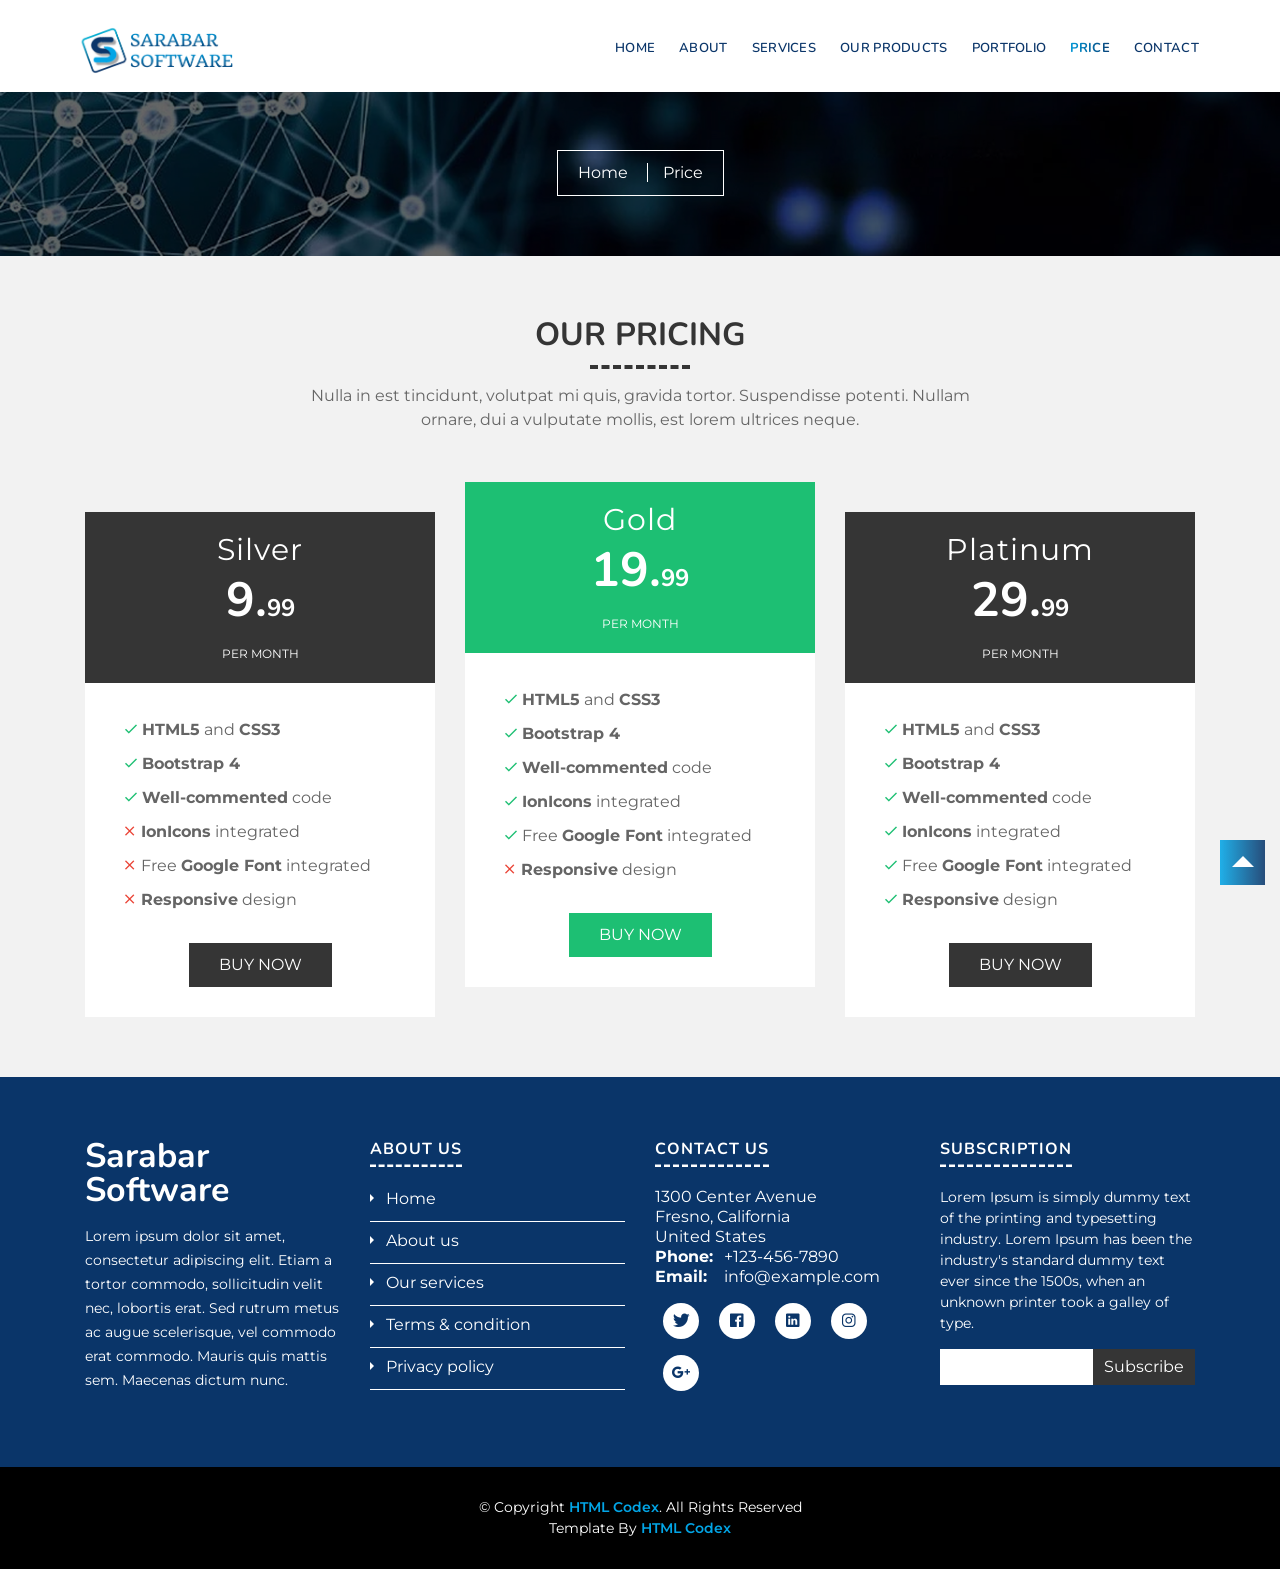
<file: price.html>
<!DOCTYPE html>
<html lang="en">
    <head>
        <meta charset="utf-8">
        <meta content="width=device-width, initial-scale=1.0" name="viewport">
        <meta content="" name="keywords">
        <meta content="" name="description">

        <!-- Favicons -->
        <link href="img/logo.png" rel="icon">
    <!-- <link href="img/apple-touch-icon.png" rel="apple-touch-icon"> -->

        <!-- Google Fonts -->
        <link href="https://fonts.googleapis.com/css?family=Montserrat:200,300|Nunito:400,700&display=swap" rel="stylesheet">

        <!-- Bootstrap CSS File -->
        <link href="vendor/bootstrap/css/bootstrap.min.css" rel="stylesheet">

        <!-- Vendor CSS Files -->
        <link href="vendor/ionicons/css/ionicons.min.css" rel="stylesheet">
        <link href="vendor/owlcarousel/assets/owl.carousel.min.css" rel="stylesheet">
        <link href="vendor/lightbox/css/lightbox.min.css" rel="stylesheet">

        <!-- Main Stylesheet -->
        <link href="css/style.css" rel="stylesheet">
    </head>

    <body>
        <!-- Header Section Start -->
        <header class="header">
            <div class="container-fluid">
                 <div class="logo pull-left">
                <!-- <h1><a href="index.html">SARABAR SOFTWARE</a></h1> -->
                <a href="#">
                    <img src="img/logo frame.png" alt="Logo" title="Logo" style="width:170px; height:auto;">
                </a>
            </div>

                <nav id="nav-menu-container">
                    <ul class="nav-menu">
                        <li><a href="index.html">Home</a></li>
                        <li><a href="about.html">About</a></li>
                        <li><a href="service.html">Services</a></li>
                        <li><a href="products.html">Our Products</a></li>
                        <li><a href="portfolio.html">Portfolio</a></li>
                        <li class="menu-active"><a href="price.html">Price</a></li>
                        <!-- <li class="menu-has-children"><a href="#">Dropdown <i class="dicon ion-md-arrow-dropdown"></i></a>
                            <ul>
                                <li><a href="">Dropdown Item</a></li>
                                <li><a href="">Dropdown Item</a></li>
                                <li><a href="">Dropdown Item</a></li>
                                <li><a href="">Dropdown Item</a></li>
                                <li><a href="">Dropdown Item</a></li>
                            </ul>
                        </li> -->
                        <li><a href="contact.html">Contact</a></li>
                    </ul>
                </nav>
            </div>
        </header>
        <!-- Header Section End -->
        
        <!-- Banner Section Start-->
        <section class="banner">
            <div class="container">
                <div class="col-lg-12">
                    <div class="banner-nav">
                        <div class="banner-box">
                            <a href="index.html">Home </a>
                            <a href="price.html">Price</a>
                        </div>
                    </div>
                </div>
            </div>
        </section>
        <!-- Banner Section End-->

        <!--Pricing Section start-->
        <section class="pricing">
            <div class="container">
                <header class="section-header">
                    <h3>Our Pricing</h3>
                    <p>
                        Nulla in est tincidunt, volutpat mi quis, gravida tortor. Suspendisse potenti. Nullam ornare, dui a vulputate mollis, est lorem ultrices neque.
                    </p>
                </header>
                <div class="row">
                    <div class="col-md-4">
                        <div class="price-content">
                            <div class="price-plan">
                                <p class="price-title">Silver</p>
                                <h2 class="price-amount">9.<span>99</span></h2>
                                <p class="price-date">Per Month</p>
                            </div>
                            <ul class="price-details">
                                <li><i class="ion-md-checkmark"></i><strong>HTML5</strong> and <strong>CSS3</strong></li>
                                <li><i class="ion-md-checkmark"></i><strong>Bootstrap 4</strong></li>
                                <li><i class="ion-md-checkmark"></i><strong>Well-commented</strong> code</li>
                                <li><i class="ion-md-close"></i><strong>IonIcons</strong> integrated</li>
                                <li><i class="ion-md-close"></i>Free <strong>Google Font</strong> integrated</li>
                                <li><i class="ion-md-close"></i><strong>Responsive</strong> design</li>
                            </ul>
                            <a href="#" class="btn mian-btn price-btn">Buy Now</a>
                        </div>
                    </div>
                    <div class="col-md-4">
                        <div class="price-content features-price">
                            <div class="price-plan">
                                <p class="price-title">Gold</p>
                                <h2 class="price-amount">19.<span>99</span></h2>
                                <p class="price-date">Per Month</p>
                            </div>
                            <ul class="price-details">
                                <li><i class="ion-md-checkmark"></i><strong>HTML5</strong> and <strong>CSS3</strong></li>
                                <li><i class="ion-md-checkmark"></i><strong>Bootstrap 4</strong></li>
                                <li><i class="ion-md-checkmark"></i><strong>Well-commented</strong> code</li>
                                <li><i class="ion-md-checkmark"></i><strong>IonIcons</strong> integrated</li>
                                <li><i class="ion-md-checkmark"></i>Free <strong>Google Font</strong> integrated</li>
                                <li><i class="ion-md-close"></i><strong>Responsive</strong> design</li>
                            </ul>
                            <a href="#" class="btn mian-btn price-btn features-price-btn">Buy Now</a>
                        </div>
                    </div>
                    <div class="col-md-4">
                        <div class="price-content">
                            <div class="price-plan">
                                <p class="price-title">Platinum</p>
                                <h2 class="price-amount">29.<span>99</span></h2>
                                <p class="price-date">Per Month</p>
                            </div>
                            <ul class="price-details">
                                <li><i class="ion-md-checkmark"></i><strong>HTML5</strong> and <strong>CSS3</strong></li>
                                <li><i class="ion-md-checkmark"></i><strong>Bootstrap 4</strong></li>
                                <li><i class="ion-md-checkmark"></i><strong>Well-commented</strong> code</li>
                                <li><i class="ion-md-checkmark"></i><strong>IonIcons</strong> integrated</li>
                                <li><i class="ion-md-checkmark"></i>Free <strong>Google Font</strong> integrated</li>
                                <li><i class="ion-md-checkmark"></i><strong>Responsive</strong> design</li>
                            </ul>
                            <a href="#" class="btn mian-btn price-btn">Buy Now</a>
                        </div>
                    </div>
                </div>
            </div>
        </section>
        <!--Pricing Section End-->

        <!-- Footer Start -->
        <footer class="footer">
            <div class="footer-top">
                <div class="container">
                    <div class="row">
                        <div class="col-lg-3 col-md-6 footer-info">
                            <h3>Sarabar Software</h3>
                            <p>
                                Lorem ipsum dolor sit amet, consectetur adipiscing elit. Etiam a tortor commodo, sollicitudin velit nec, lobortis erat. Sed rutrum metus ac augue scelerisque, vel commodo erat commodo. Mauris quis mattis sem. Maecenas dictum nunc.
                            </p>
                        </div>

                        <div class="col-lg-3 col-md-6 footer-links">
                            <h4>About Us</h4>
                            <ul>
                                <li><i class="ion-md-arrow-dropright"></i> <a href="#">Home</a></li>
                                <li><i class="ion-md-arrow-dropright"></i> <a href="#">About us</a></li>
                                <li><i class="ion-md-arrow-dropright"></i> <a href="#">Our services</a></li>
                                <li><i class="ion-md-arrow-dropright"></i> <a href="#">Terms & condition</a></li>
                                <li><i class="ion-md-arrow-dropright"></i> <a href="#">Privacy policy</a></li>
                            </ul>
                        </div>

                        <div class="col-lg-3 col-md-6 footer-contact">
                            <h4>Contact Us</h4>
                            <p>
                                1300  Center Avenue<br>
                                Fresno, California<br>
                                United States <br>
                                <strong>Phone:</strong> +123-456-7890<br>
                                <strong>Email:</strong> info@example.com<br>
                            </p>

                            <div class="social-links">
                                <a href="#"><i class="ion-logo-twitter"></i></a>
                                <a href="#"><i class="ion-logo-facebook"></i></a>
                                <a href="#"><i class="ion-logo-linkedin"></i></a>
                                <a href="#"><i class="ion-logo-instagram"></i></a>
                                <a href="#"><i class="ion-logo-googleplus"></i></a>
                            </div>

                        </div>

                        <div class="col-lg-3 col-md-6 footer-newsletter">
                            <h4>Subscription</h4>
                            <p>Lorem Ipsum is simply dummy text of the printing and typesetting industry. Lorem Ipsum has been the industry's standard dummy text ever since the 1500s, when an unknown printer took a galley of type.</p>
                            <form action="" method="post">
                                <input type="email" name="email"><input type="submit"  value="Subscribe">
                            </form>
                        </div>

                    </div>
                </div>
            </div>

            <div class="container">
                <div class="copyright">
                    &copy; Copyright <a href="https://htmlcodex.com">HTML Codex</a>. All Rights Reserved<br>
					Template By <a href="https://htmlcodex.com">HTML Codex</a>
                </div>
            </div>
        </footer>
        <!-- Footer End -->

        <a href="#" class="back-to-top"><i class="ion-md-arrow-dropup"></i></a>

        <!-- Vendor JS Files -->
        <script src="vendor/jquery/jquery.min.js"></script>
        <script src="vendor/jquery/jquery-migrate.min.js"></script>
        <script src="vendor/bootstrap/js/bootstrap.bundle.min.js"></script>
        <script src="vendor/easing/easing.min.js"></script>
        <script src="vendor/superfish/hoverIntent.js"></script>
        <script src="vendor/superfish/superfish.min.js"></script>
        <script src="vendor/waypoints/waypoints.min.js"></script>
        <script src="vendor/touchSwipe/jquery.touchSwipe.min.js"></script>
        <script src="vendor/counterup/counterup.min.js"></script>
        <script src="vendor/owlcarousel/owl.carousel.min.js"></script>
        <script src="vendor/isotope/isotope.pkgd.min.js"></script>
        <script src="vendor/lightbox/js/lightbox.min.js"></script>

        <!-- Main Javascript File -->
        <script src="js/main.js"></script>

    </body>
</html>
</file>
<file: css/style.css>
/* ------------------ General CSS ------------------ */
body {
    color: #656565;
    font-family: 'Montserrat', sans-serif;
    background: #ffffff;
}

a {
    color: #1dbf73;
    transition: 0.3s;
}

a:hover,
a:active,
a:focus {
    color: #353535;
    outline: none;
    text-decoration: none;
}

p {
    color: #656565;
    padding: 0;
    margin: 0 0 15px 0;
}

h1,
h2,
h3,
h4,
h5,
h6 {
    font-family: 'Nunito', sans-serif;
    font-weight: 700;
    color: #353535;
    margin: 0 0 15px 0;
    padding: 0;
}

h4,
h5,
h6 {
    font-weight: 400;
}


/* ------------------ Back to Top ------------------ */
.back-to-top {
    position: fixed;
    display: none;
    background: linear-gradient(90deg, #02a5e6, #0a3569);
    color: #ffffff;
    width: 45px;
    height: 45px;
    text-align: center;
    line-height: 1;
    font-size: 44px;
    right: 15px;
    bottom: 15px;
    transition: background 0.3s;
    z-index: 9;
}

.back-to-top i {
    color: #ffffff;
}


/* ------------------ Header CSS ------------------- */
.header {
    padding: 18px 0;
    height: 92px;
    position: fixed;
    left: 0;
    top: 0;
    right: 0;
    transition: all 0.3s;
    z-index: 997;
    background: #ffffff;
}

.header.header-scrolled {
    background: #fff;
    padding: 18px 0;
    height: 92px;
    transition: all 0.3s;
}

.header .logo {
    float: left;
    display: flex;
    align-items: center;
}

.header .logo h1 {
    font-size: 34px;
    margin: 0;
    line-height: 1;
    letter-spacing: 5px;
}

.header .logo h1 a:hover {
    color: #ffffff;
}

.header .logo img {
    height: auto;
    width: auto;
    max-height: 70px;
    /* desktop */
    max-width: 100%;
    object-fit: contain;
    transition: all 0.3s ease;
}

@media (max-width: 768px) {
    .header .logo img {
        max-height: 55px;
        /* smaller on mobile */
        width: auto;
        height: auto;
        object-fit: contain;
    }
}


/* ---------------- Slider Section ---------------- */
.slider {
    padding: 0 40px !important;
    /* less horizontal padding */
    margin-top: 80px;
    /* reduce top gap if needed */
}

.carousel-inner {
    width: 100%;
    overflow: hidden;
}



.gradient-text {
    background: linear-gradient(90deg, #02a5e6, #0a3569);
    -webkit-background-clip: text;
    -webkit-text-fill-color: transparent;
}

/* .carousel-item {
  display: flex !important;
  align-items: center;
  justify-content: space-between;
  flex-wrap: wrap;
  width: 100%; */
/* ✅ Real visible height */
/* min-height: calc((var(--vh, 1vh) * 100) - 92px);
  transition: opacity 0.6s ease-in-out;
  opacity: 0;
  visibility: hidden;
  position: absolute;
  top: 0;
  left: 0;
} */

.carousel-item {
    display: flex !important;
    align-items: center !important;
    /* vertically centers text + image */
    justify-content: flex-start !important;
    flex-wrap: nowrap !important;
    width: 100%;
    position: absolute;
    top: 0;
    left: 0;
    opacity: 0;
    visibility: hidden;
    transition: opacity 0.6s ease-in-out;

    height: auto !important;
    /* natural height */
    min-height: 0 !important;
    /* remove min-height */
    padding: 0 60px !important;
    gap: 25px !important;
}


.carousel-item.active {
    opacity: 1;
    visibility: visible;
    position: relative;
}

.carousel-item.active {
    opacity: 1;
    visibility: visible;
    position: relative;
}

.slider-text {
    flex: 1 1 45%;
    padding: 20px 25px !important;
    /* reduced padding */
    margin: 0 !important;
}



/* ------------------- GLOBAL STYLES ------------------- */
.slider-text h2 {
    background: linear-gradient(90deg, #02a5e6, #0a3569);
    -webkit-background-clip: text;
    -webkit-text-fill-color: transparent;
    background-clip: text;
    /* for Firefox */
    color: transparent;
    /* fallback */
    font-weight: 700;
    margin-bottom: 20px;
    font-size: clamp(28px, 3vw, 48px);
    /* scales smoothly from mobile → desktop */
    line-height: 1.2;
}

.slider-text p {
    font-size: 17px !important;
    line-height: 1.5 !important;
    max-width: 70% !important;
    margin: 0 auto 20px auto !important;

}


/* 
.slider-image {
  flex: 1 1 45%;
  text-align: center;
} */

/* ✅ Balanced image: not cut, not leaving white space */
/* .slider-image img {
  width: 100%;
  height: calc((var(--vh, 1vh) * 100) - 92px);
  object-fit: contain; /* full image visible */
/* object-position: center;
} */
.slider-image {
    flex: 0 0 auto !important;
    /* container wraps the image naturally */
    max-width: 480px !important;
    /* caps container width */
    text-align: center !important;
}

.slider-image img {
    width: auto !important;
    /* natural width, no forced stretch */
    max-width: 100% !important;
    /* responsive: shrink if needed */
    height: auto !important;
    /* maintain aspect ratio */
    object-fit: contain !important;
    display: block !important;
    margin: 0 auto !important;
    /* center image inside container */
}




/* ---------------- Arrows ---------------- */
.carousel-control-prev,
.carousel-control-next {
    position: absolute;
    top: 50%;
    transform: translateY(-50%);
    width: 50px;
    height: 50px;
    display: flex;
    align-items: center;
    justify-content: center;
    z-index: 3000;
    background: none;
    border: none;
}

/* Position adjustments */
.carousel-control-prev {
    left: -18px;
}

.carousel-control-next {
    right: -18px;
}

.carousel-control-prev-icon,
.carousel-control-next-icon {
    width: 32px !important;
    height: 32px !important;
}

.carousel-control-prev-icon {
    background-image: url("data:image/svg+xml,%3Csvg xmlns='http://www.w3.org/2000/svg' fill='%230a3569' viewBox='0 0 8 8'%3E%3Cpath d='M5.5 0L1 4l4.5 4V0z'/%3E%3C/svg%3E");
}

.carousel-control-next-icon {
    background-image: url("data:image/svg+xml,%3Csvg xmlns='http://www.w3.org/2000/svg' fill='%230a3569' viewBox='0 0 8 8'%3E%3Cpath d='M2.5 0L7 4l-4.5 4V0z'/%3E%3C/svg%3E");
}



/* ---------------- Responsive ---------------- */
@media (max-width: 1200px) {
    .slider-text h2 {
        font-size: 42px;
    }

    .slider-text p {
        font-size: 17px;
    }
}

/* ---------------- Responsive Fix for Mobile White Space ---------------- */
/* ---------------- Fix Mobile Slider Layout (No White Space + Centered Images) ---------------- */
/* ---------------- Perfect Text Alignment for Mobile ---------------- */
@media (max-width: 991px) {
    .slider-text {
        text-align: center !important;
        padding: 20px 25px !important;
        margin: 0 auto !important;
    }

    .slider-text h2 {
        font-size: 26px !important;
        font-weight: 700 !important;
        margin-bottom: 10px !important;
        line-height: 1.3 !important;
        color: #000 !important;
    }

    .slider-text p {
        font-size: 17px !important;
        line-height: 1.5 !important;
        color: #444 !important;
        margin: 0 auto 15px auto !important;
        max-width: 70% !important;
    }

    .slider-image img {
        max-width: 400px !important;
    }

    .carousel-item {
        flex-direction: column !important;
        text-align: center !important;
        gap: 15px !important;
        /* reduced vertical space */
    }


}

@media (min-width: 992px) {
    .carousel-item {
        display: flex !important;
        align-items: center !important;
        justify-content: flex-start !important;
        /* keeps text + image close */
        gap: 25px !important;
        /* controlled spacing */
        padding: 0 50px !important;
        height: auto !important;
    }

    .slider-text {
        flex: 1 1 auto !important;
        /* text takes remaining space */
        max-width: calc(100% - 480px - 25px) !important;
        /* leave room for image */
        text-align: left !important;
        margin: 0 !important;
    }

    .slider-text h2 {
        font-size: 44px !important;
        line-height: 1.1 !important;
        margin-bottom: 18px !important;
    }

    .slider-text p {
        font-size: 17px !important;
        line-height: 1.5 !important;
        color: #444 !important;
        width: 60% !important;
        margin: 0 !important;
        text-align: left !important;
    }

    .slider-image {
        flex: 0 0 auto !important;
        /* prevents flex from stretching */
        max-width: 480px !important;
        /* caps width */
        text-align: center !important;
    }

    .slider-image img {
        width: 100% !important;
        /* fill container width */
        max-width: 480px !important;
        /* never exceed container */
        height: auto !important;
        /* maintain aspect ratio */
        object-fit: contain !important;
        display: block !important;
        margin: 0 auto !important;
    }
}



@media (min-width: 1600px) {
    .slider-image {
        max-width: 480px !important;
        /* container never grows too big */
    }

    .slider-image img {
        width: auto !important;
        /* natural width */
        max-width: 100% !important;
    }
}




/* ---------------- Fix for iPad / Tablet View (768px–1199px) ---------------- */
@media (min-width: 768px) and (max-width: 1199px) {
    .carousel-item {
        display: flex !important;
        align-items: center !important;
        justify-content: center !important;
        /* center text+image */
        flex-wrap: wrap !important;
        /* allow wrapping if needed */
        position: relative !important;
        /* don't stretch absolutely */
        height: auto !important;
        min-height: auto !important;
        gap: 30px !important;
    }

    .slider-text {
        flex: 1 1 100% !important;
        /* stack on top if needed */
        text-align: center !important;
        padding: 20px 25px !important;
        max-width: 100% !important;
        margin: 0 auto !important;
    }

    .slider-text h2 {
        font-size: 32px !important;
        margin-bottom: 10px !important;
    }

    .slider-text p {
        font-size: 17px !important;
        line-height: 1.5 !important;
        max-width: 70% !important;
        margin: 0 auto 20px auto !important;
    }

    .slider-image {
        flex: 1 1 100% !important;
        /* take full width below text */
        text-align: center !important;
        margin: 0 auto !important;
    }



    .slider-image img {
        width: auto !important;
        /* natural width */
        max-width: 90% !important;
        /* responsive cap */
        height: auto !important;
        /* keep aspect ratio */
        object-fit: contain !important;
        display: block !important;
        margin: 0 auto !important;
    }
}

/* iPad Pro: 1024px–1366px */
@media (min-width: 1024px) and (max-width: 1366px) {
    .carousel-item {
        display: flex !important;
        flex-wrap: nowrap !important;
        /* prevent stacking */
        align-items: center !important;
        justify-content: space-between !important;
        position: relative !important;
        height: auto !important;
        gap: 30px !important;
    }

    .slider-text,
    .slider-image {
        flex: 1 1 48% !important;
        /* side by side */
        max-width: 48% !important;
        margin: 0 !important;
    }

    .slider-image {
        text-align: center !important;
    }

    .slider-image img {
        width: 100% !important;
        /* full width of container */
        max-width: 480px !important;
        /* caps image size */
        height: auto !important;
        /* keep aspect ratio */
        object-fit: contain !important;
        /* avoid stretching */
        display: block !important;
        margin: 0 auto !important;
    }
}



/* Tablet View */
@media (min-width: 768px) and (max-width: 991px) {
    .carousel-item {
        flex-direction: column !important;
        text-align: center !important;
        gap: 20px !important;
    }

    .slider-text {
        text-align: center !important;
        padding: 25px !important;
    }

    .slider-text h2 {
        font-size: 32px !important;
        margin-bottom: 12px !important;
    }

    .slider-text p {
        font-size: 17px !important;
        line-height: 1.5 !important;
        max-width: 70% !important;
        margin: 0 auto 20px auto !important;
    }

    .slider-image img {
        width: 85% !important;
        margin: 0 auto !important;
        height: auto !important;
    }
}

/* Mobile View */
@media (max-width: 767px) {
    .carousel-item {
        display: block !important;
        text-align: center !important;
        padding: 20px 15px !important;
    }

    .slider-text {
        text-align: center !important;
        padding: 20px 15px !important;
    }

    .slider-text h2 {
        font-size: 26px !important;
        font-weight: 700 !important;
        margin-bottom: 10px !important;
        line-height: 1.3 !important;
        color: #000 !important;
    }

    .slider-text p {
        font-size: 17px !important;
        line-height: 1.5 !important;
        max-width: 70% !important;
        margin: 0 auto 20px auto !important;
        ;
        color: #444 !important;
    }

    .slider-image img {
        width: 90% !important;
        height: auto !important;
        margin: 10px auto 0 auto !important;
    }

    /* Move arrows outward on mobile */
    .carousel-control-prev {
        left: 5px !important;
    }

    .carousel-control-next {
        right: 5px !important;
    }

    .carousel-control-prev,
    .carousel-control-next {
        top: 45%;
        /* centers better relative to text+image */
    }
}

@media (max-width: 576px) {
    .slider {
        margin-top: 80px !important;
    }

    .carousel-item {
        display: block !important;
        min-height: auto !important;
    }

    .slider-text {
        padding: 25px 15px;
    }

    .slider-text h2 {
        font-size: 24px;
    }

    .slider-text p {
        font-size: 14px;
    }


    .slider-image img {
        width: 90% !important;
        height: auto !important;
        max-width: 350px !important;
        margin: 10px auto 0 auto !important;
    }
}


/* ------------------ Menu Style ------------------- */
#nav-menu-container {
    float: right;
    margin: 0;
}

.nav-menu,
.nav-menu * {
    margin: 0;
    padding: 0;
    list-style: none;
}

.nav-menu ul {
    position: absolute;
    display: none;
    top: 100%;
    left: 0;
    z-index: 99;
}

.nav-menu li {
    position: relative;
    white-space: nowrap;
}

.nav-menu>li {
    float: left;
}

.nav-menu li:hover>ul,
.nav-menu li.sfHover>ul {
    display: block;
}

.nav-menu ul ul {
    top: 0;
    left: 100%;
}

.nav-menu ul li {
    min-width: 180px;
}

.nav-menu a {
    display: inline-block;
    padding: 0 8px 10px 8px;
    color: #0a3569;
    font-family: 'Nunito', sans-serif;
    font-weight: 600;
    font-size: 14px;
    letter-spacing: 0.3px;
    text-transform: uppercase;
    text-decoration: none;
    transition: all 0.3s ease-in-out;
    /* smooth hover effect */
}

.nav-menu li:hover>a,
.nav-menu>.menu-active>a {
    background: linear-gradient(90deg, #02a5e6, #0a3569);
    -webkit-background-clip: text;
    -webkit-text-fill-color: transparent;
    font-weight: 700;
}


.nav-menu>li {
    margin-left: 10px;
}

.nav-menu ul {
    margin: 4px 0 0 0;
    padding: 10px;
    box-shadow: 0px 0px 5px rgba(0, 0, 0, 0.25);
    background: #ffffff;
}

.nav-menu ul li {
    transition: 0.3s;
}

.nav-menu ul li a {
    padding: 5px 10px;
    color: #353535;
    transition: 0.3s;
    display: block;
    font-size: 14px;
    text-transform: none;
}

.nav-menu ul li:hover>a {
    color: #0a3569;
}

.nav-menu ul ul {
    margin: 0;
}

#mobile-nav-toggle {
    position: fixed;
    right: 0;
    top: 0;
    z-index: 999;
    margin: 20px 20px 0 0;
    border: 0;
    background: none;
    font-size: 24px;
    display: none;
    transition: all 0.4s;
    outline: none;
    cursor: pointer;
}

#mobile-nav-toggle i {
    color: #0a3569;
    transition: color 0.3s ease;
}

#mobile-nav {
    position: fixed;
    top: 0;
    padding-top: 18px;
    bottom: 0;
    z-index: 999;

    background: rgba(10, 53, 105, 0.95);
    /* Deep navy blue */
    /* optional gradient for a richer effect */
    background: linear-gradient(180deg, #0a3569 0%, #05264d 100%);


    left: -260px;
    width: 260px;
    overflow-y: auto;
    transition: 0.4s;
}

#mobile-nav ul {
    padding: 0;
    margin: 0;
    list-style: none;
}

#mobile-nav ul li {
    position: relative;
}

#mobile-nav ul li a {
    color: #ffffff;
    font-size: 13px;
    text-transform: uppercase;
    overflow: hidden;
    padding: 10px 22px 10px 15px;
    position: relative;
    text-decoration: none;
    width: 100%;
    display: block;
    outline: none;
}

#mobile-nav ul li a:hover {
    background: linear-gradient(90deg, #02a5e6, #0a3569);
}

#mobile-nav ul li li {
    padding-left: 30px;
}

#mobile-nav ul li.menu-active a {
    background: linear-gradient(90deg, #02a5e6, #0a3569);
}

#mobile-nav ul .menu-has-children i {
    position: absolute;
    top: -5px;
    right: 0;
    z-index: 99;
    padding: 15px;
    cursor: pointer;
    color: #ffffff;
}

#mobile-nav ul .menu-has-children i.ion-md-arrow-dropup {
    color: #0a3569;
}

#mobile-nav ul .menu-has-children i.dicon {
    display: none;
}

#mobile-nav ul .menu-has-children li a {
    text-transform: none;
}

#mobile-nav ul .menu-item-active {
    color: #0a3569;
}

#mobile-body-overly {
    width: 100%;
    height: 100%;
    z-index: 997;
    top: 0;
    left: 0;
    position: fixed;
    background: rgba(0, 0, 0, 0.7);
    display: none;
}

body.mobile-nav-active {
    overflow: hidden;
}

body.mobile-nav-active #mobile-nav {
    left: 0;
}

body.mobile-nav-active #mobile-nav-toggle {
    color: #ffffff;
}

@media (max-width: 768px) {
    #mobile-nav-toggle {
        display: inline;
    }
}



/* ---------------- Banner Section ----------------- */
.banner {
    background: url("../img/banner1.jpg") center top no-repeat;
    background-size: cover;
    padding: 150px 0 60px 0;
    position: relative;
}

.banner::before {
    content: '';
    position: absolute;
    left: 0;
    right: 0;
    top: 0;
    bottom: 0;
    background: rgba(000, 000, 000, 0.6);
    z-index: 9;
}

.banner .container {
    position: relative;
    z-index: 10;
}

.banner .banner-nav {
    text-align: center;
}

.banner .banner-box {
    display: inline-block;
    padding: 10px 20px;
    border: 1px solid #ffffff;
}

.banner .banner-box a {
    color: #ffffff;
}

.banner .banner-box a:hover {
    color: #02a5e6;
}

.banner .banner-box a:first-child {
    padding-right: 15px;
    border-right: 1px solid #ffffff;
}

.banner .banner-box a:last-child {
    padding-left: 15px;
}


/* ------------- Section Header Style -------------- */
.section-header {
    position: relative;
    max-width: 700px;
    margin: 0 auto;
}

.section-header h3 {
    font-size: 32px;
    text-transform: uppercase;
    text-align: center;
    position: relative;
    padding-bottom: 15px;
}

.section-header h3::before {
    content: '';
    position: absolute;
    display: block;
    width: 100px;
    height: 0;
    border-bottom: 4px dashed #353535;
    bottom: 0;
    left: calc(50% - 50px);
}

.section-header p {
    text-align: center;
    padding-bottom: 30px;
}


/* ---------------- About Us Style ----------------- */
.about {
    position: relative;
    padding: 60px 0 40px 0;
    background: #f2f2f2;
}

.about .about-row {
    margin-bottom: 30px;
}

.about .about-col {
    background: #ffffff;
    margin-bottom: 20px;
    text-align: center;
    /* centers heading + paragraph text */
}

.about .about-col:hover {
    box-shadow: 0px 2px 10px #dddddd;
}

.about .about-col .img {
    position: relative;
}

.about .about-col .icon {
    width: 64px;
    height: 64px;
    padding-top: 10px;
    padding-left: 1px;
    text-align: center;
    position: absolute;
    background: linear-gradient(90deg, #02a5e6, #0a3569);
    border-radius: 50%;
    text-align: center;
    border: 4px solid #ffffff;
    left: calc(50% - 32px);
    bottom: -30px;
    transition: all 0.3s ease;

}

.about .about-col i {
    font-size: 36px;
    line-height: 1;
    color: #ffffff;
    transition: all 0.3s ease;
}

.about .about-col:hover .icon {
    background: #ffffff;
    /* flips to white on hover */
    transform: scale(1.1);
    /* slight zoom for effect */
    box-shadow: 0 0 10px rgba(2, 165, 230, 0.5);
}

.about .about-col:hover i {
    color: #0a3569;
}

.about .about-col h2 {
    color: #353535;
    font-weight: 700;
    font-size: 20px;
    padding: 0;
    text-align: center;
    margin: 40px 0 15px 0;
}

.about .about-col h2 a {
    background: linear-gradient(90deg, #02a5e6, #0a3569);
    -webkit-background-clip: text;
    -webkit-text-fill-color: transparent;
    text-decoration: none;
    font-weight: 700;
    transition: all 0.3s ease;
}

.about .about-col h2 a:hover {
    background: linear-gradient(90deg, #0a3569, #02a5e6);
    /* reverse for hover */
    -webkit-background-clip: text;
    -webkit-text-fill-color: transparent;
}

.about .about-col p {
    font-size: 14px;
    font-weight: 400;
    line-height: 24px;
    color: #353535;
    margin-bottom: 0;
    text-align: justify;
    /* keeps professional look for long text */
    padding: 0 25px;
    margin-top: 10px;
}

.about .read-more {
    width: 100%;
    text-align: center;
}

.about .read-more a {
    font-size: 14px;
    letter-spacing: 1px;
    display: inline-block;
    padding: 5px 15px;
    transition: 0.3s;
    margin: 15px 30px 30px 30px;
    color: #ffffff;
    background: #1dbf73;
}

.about .about-col:hover .read-more a,
.about .read-more a:hover {
    background: #353535;
    color: #ffffff;
}

.about .about-row .read-more {
    text-align: left;
}

.about .about-row .read-more a {
    margin: 0;
}

/* ===== iPad Mini & iPad Air (Portrait + Landscape) ===== */
@media only screen and (min-width: 768px) and (max-width: 1080px) {

    .about .about-cols {
        display: flex;
        flex-wrap: nowrap;
        /* stay in one row */
        justify-content: center;
        align-items: stretch;
        /* equal card height */
        gap: 20px;
        margin: 0 auto;
        width: 95%;
    }

    .about .about-col {
        flex: 1 1 33%;
        display: flex;
        flex-direction: column;
        justify-content: space-between;
        align-items: center;
        text-align: center;
        min-height: 500px;
        /* balanced height for smaller iPads */
        box-sizing: border-box;
        background: #fff;
        border-radius: 12px;
        overflow: hidden;
    }

    .about .about-col .img img {
        width: 100%;
        height: 160px;
        object-fit: cover;
    }

    .about .about-col h2 {
        margin-top: 45px;
        margin-bottom: 12px;
    }

    .about .about-col p {
        flex-grow: 1;
        padding: 0 20px;
        text-align: justify;
    }

    .about .read-more {
        margin-top: auto;
        margin-bottom: 20px;
    }
}

/* Equal height fix for all iPads (Mini, Air, Pro) & Zenbook Fold */
@media only screen and (min-width: 768px) and (max-width: 1366px) {

    .about .about-cols {
        display: flex;
        flex-wrap: nowrap;
        /* keep one row */
        justify-content: center;
        align-items: stretch;
        /* stretch all same height */
        gap: 20px;
        width: 95%;
        margin: 0 auto;
    }

    .about .about-col {
        flex: 1 1 33%;
        display: flex;
        flex-direction: column;
        justify-content: flex-start;
        align-items: center;
        background: #fff;
        border-radius: 10px;
        overflow: hidden;
        box-sizing: border-box;
        min-height: 560px;
        /* uniform height across all iPads */
        padding-bottom: 20px;
    }

    .about .about-col .img img {
        width: 100%;
        height: 180px;
        object-fit: cover;
    }

    .about .about-col .icon {
        position: absolute;
        bottom: -30px;
    }

    .about .about-col h2 {
        margin-top: 55px;
        margin-bottom: 15px;
        text-align: center;
    }

    .about .about-col p {
        flex-grow: 1;
        padding: 0 25px;
        text-align: justify;
    }

    .about .read-more {
        text-align: center;
        margin-top: auto;
        margin-bottom: 20px;
    }
}

/* Fine-tune layout only for iPad Pro (landscape & portrait) */
@media only screen and (min-width: 1024px) and (max-width: 1366px) {

    .about .about-cols {
        display: flex;
        flex-wrap: nowrap;
        justify-content: center;
        align-items: stretch;
        /* equal height alignment */
        gap: 25px;
        width: 90%;
        margin: 0 auto;
    }

    .about .about-col {
        flex: 1 1 30%;
        display: flex;
        flex-direction: column;
        justify-content: flex-start;
        align-items: center;
        background: #fff;
        border-radius: 10px;
        box-sizing: border-box;
        padding-bottom: 25px;
        min-height: 600px;
        /* slightly taller for iPad Pro */
    }

    .about .about-col .img img {
        width: 100%;
        height: 190px;
        object-fit: cover;
    }

    .about .about-col h2 {
        margin-top: 60px;
        margin-bottom: 15px;
        text-align: center;
    }

    .about .about-col p {
        flex-grow: 1;
        padding: 0 30px;
        text-align: justify;
    }

    .about .read-more {
        margin-top: auto;
        text-align: center;
        margin-bottom: 20px;
    }
}


/* ===== iPad Pro (11" / 12.9") & Zenbook Fold ===== */
@media only screen and (min-width: 1081px) and (max-width: 1366px) {

    .about .about-cols {
        display: flex;
        flex-wrap: nowrap;
        justify-content: center;
        align-items: stretch;
        gap: 25px;
        width: 95%;
        margin: 0 auto;
    }

    .about .about-col {
        flex: 1 1 30%;
        display: flex;
        flex-direction: column;
        justify-content: space-between;
        align-items: center;
        text-align: center;
        min-height: 540px;
        /* taller fit for Pro screens */
        box-sizing: border-box;
        background: #fff;
        border-radius: 12px;
        overflow: hidden;
    }

    .about .about-col .img img {
        width: 100%;
        height: 180px;
        object-fit: cover;
    }

    .about .about-col h2 {
        margin-top: 55px;
        margin-bottom: 15px;
    }

    .about .about-col p {
        flex-grow: 1;
        padding: 0 25px;
        text-align: justify;
    }

    .about .read-more {
        margin-top: auto;
        margin-bottom: 20px;
    }
}



/* ------------------ Title Gradient Style ------------------ */
.title a {
    background: linear-gradient(90deg, #02a5e6, #0a3569);
    -webkit-background-clip: text;
    -webkit-text-fill-color: transparent;
    text-decoration: none;
    font-weight: 700;
    transition: all 0.3s ease;
}

.title a:hover {
    background: linear-gradient(90deg, #0a3569, #02a5e6);
    -webkit-background-clip: text;
    -webkit-text-fill-color: transparent;
}



/* ---------------- Services Style ----------------- */
.services {
    background: #ffffff;
    padding: 60px 0;
    text-align: center;
}

.services .section-header p {
    margin: 0;
    padding: 0;
}

/* Card Style */
.single-service {
    position: relative;
    text-align: center;
    color: #0a3569;
    font-weight: 400;
    margin: 30px 0 0;
    padding: 25px 15px;
    border-radius: 12px;
    background: #ffffff;
    box-shadow: 0 4px 12px rgba(0, 0, 0, 0.08);
    transition: all 0.4s ease;
}

/* Icon - gradient blue by default */
.single-service i {
    font-size: 64px;
    background: linear-gradient(90deg, #02a5e6, #0a3569);
    -webkit-background-clip: text;
    -webkit-text-fill-color: transparent;
    transition: all 0.4s ease;
    margin-bottom: 4px;

}

/* Title */
.single-service h4,
.single-service h4 a {
    font-size: 18px;
    font-weight: 700;
    line-height: 24px;
    text-transform: capitalize;
    color: #0a3569;
    transition: all 0.4s ease;
    margin-top: 4px;
    margin-bottom: 2px;
}

/* Paragraph */
.single-service p {
    margin: 0;
    color: #0a3569;
    transition: all 0.4s ease;

    .single-service p {
        margin-top: 0;
        margin-bottom: 0;
        line-height: 1.3;
    }

}

/* Hover: gradient background + white text + white icon */
.single-service:hover {
    background: linear-gradient(135deg, #02a5e6, #0a3569);
    transform: translateY(-5px);
    box-shadow: 0 6px 18px rgba(0, 0, 0, 0.15);
}

.single-service:hover i {
    -webkit-text-fill-color: #ffffff;
    transform: scale(1.1);
}

.single-service:hover h4,
.single-service:hover h4 a,
.single-service:hover p {
    color: #ffffff !important;
}

/* --- Fix card alignment and equal height across all cards --- */
.services .row {
    display: flex;
    flex-wrap: wrap;
    justify-content: center;
    /* centers all the cards */
}

.services .col-12,
.services .col-sm-6,
.services .col-md-4,
.services .col-lg-3 {
    display: flex;
    align-items: stretch;
    /* makes all cards equal height */
}

.single-service {
    flex: 1;
    display: flex;
    flex-direction: column;
    justify-content: space-between;
    height: 100%;
}

/* Ensure proper spacing between rows of cards */
.services .col-12,
.services .col-sm-6,
.services .col-md-4,
.services .col-lg-3 {
    display: flex;
    align-items: stretch;
    margin-bottom: 30px;
    /* 👈 adds vertical gap between rows */
}


/* ---------- Mobile Responsive Fixes ---------- */
@media (max-width: 576px) {
    .services {
        padding: 40px 0;
        /* slightly less padding on small screens */
    }

    .single-service {
        margin: 10px 0;
        padding: 20px 10px;
    }

    .single-service i {
        font-size: 48px;
        /* smaller icons on mobile */
    }

    .single-service h4 {

        margin-bottom: 6px;
    }

    .single-service p {
        margin-top: 0;
    }

    /* Ensure single column alignment */
    .services .row {
        flex-direction: column;
        align-items: center;
    }

    .services .col-12,
    .services .col-sm-6,
    .services .col-md-4,
    .services .col-lg-3 {
        width: 100%;
        display: flex;
        justify-content: center;
    }

    .single-service {
        width: 90%;
        /* slight padding from screen edges */
        max-width: 350px;
    }
}




/* ------------ Call To Action Section ------------- */
.call-to-action {
    position: relative;
    padding: 60px 0;
    background: #1dbf73;
}

.call-to-action .container {
    max-width: 700px;
}

.call-to-action h3 {
    color: #ffffff;
}

.call-to-action h3::before {
    border-color: #ffffff;
}

.call-to-action p {
    color: #ffffff;
    margin: 0;
}

.call-to-action .cta-btn {
    display: inline-block;
    margin-top: 10px;
    padding: 8px 28px;
    color: #1dbf73;
    font-weight: 500;
    font-size: 16px;
    letter-spacing: 1px;
    text-transform: uppercase;
    background: #ffffff;
    transition: 0.3s;
}

.call-to-action .cta-btn:hover {
    color: #ffffff;
    background: #353535;
}


/* ----------------- Pricing Style ----------------- */
.pricing {
    background: #f2f2f2;
    padding: 60px 0;
}

.pricing .section-header p {
    margin-bottom: 50px;
}

.pricing .price-content {
    position: relative;
    background: #ffffff;
    text-align: center;
}

.pricing .price-content:hover {
    box-shadow: 0 0 10px #dddddd;
}

.pricing .price-plan {
    display: block;
    background: #353535;
    margin: 0 0 30px;
    padding: 15px 0 20px;
}

.pricing .price-title {
    display: block;
    color: #ffffff;
    font-size: 30px;
    letter-spacing: 1px;
    padding: 0 15px 0;
    margin-bottom: 0;
}

.pricing .price-amount {
    display: block;
    color: #ffffff;
    font-size: 48px;
    padding: 0 10px 0;
    text-transform: uppercase;
}

.pricing .price-amount span {
    color: #ffffff;
    font-size: 24px;
}

.pricing .price-date {
    color: #ffffff;
    font-size: 12px;
    margin-top: 5px;
    text-transform: uppercase;
    margin-bottom: 0;
}

.pricing .price-details {
    font-size: 16px;
    list-style: none;
    text-align: left;
}

.pricing .price-details li {
    padding: 5px 0;
}

.pricing .price-details li i.ion-md-checkmark {
    color: #1dbf73;
    margin-right: 5px;
}

.pricing .price-details li i.ion-md-close {
    color: #ea4335;
    margin-right: 7px;
}

.pricing .btn {
    color: #ffffff;
    padding: 10px 30px;
    text-transform: uppercase;
    border: none;
    border-radius: 0;
}

.pricing .price-btn {
    margin-top: 10px;
    margin-bottom: 30px;
    background: #353535;
    color: #ffffff;
}

.pricing .price-btn:hover {
    background: #1dbf73;
}

.pricing .features-price-btn {
    background: #1dbf73;
}

.pricing .features-price-btn:hover {
    background: #353535;
}

.pricing .features-price {
    margin-top: -30px;
}

.pricing .features-price .price-plan {
    background: #1dbf73;
}

.pricing .features-price .price-plan p {
    color: #FFFFFF;
}

.pricing .features-price .price-plan .price-amount,
.pricing .features-price .price-plan .price-amount span {
    color: #ffffff;
}

.pricing .features-price .price-plan .price-title {
    color: #ffffff;
}

@media (max-width: 767.98px) {
    .pricing .price-content {
        margin-bottom: 30px;
    }

    .pricing .features-price {
        margin-top: 0;
    }
}



/* ---------------- Our Skills Style --------------- */
.skills {
    position: relative;
    padding: 60px 0;
}

.skills .progress {
    height: 30px;
    margin-bottom: 15px;
    border-radius: 0;
}

.skills .progress .skill {
    line-height: 35px;
    padding: 0;
    margin: 0 0 0 20px;
    text-transform: uppercase;
}

.skills .progress .skill .val {
    float: right;
    font-style: normal;
    margin: 0 20px 0 0;
}

.skills .progress-bar {
    width: 1px;
    text-align: left;
    transition: .9s;
}

.skills .counters h2 {
    margin: 30px 0 0 0;
    font-size: 60px;
    display: block;
    color: #1dbf73;
}

.skills .counters p {
    padding: 0;
    margin: 0;
    font-size: 18px;
    color: #353535;
}

.skills-content .progress {
    height: 25px;
    background: #e9ecef;
    border-radius: 50px;
    margin-bottom: 18px;
    overflow: hidden;
}

.skills-content .progress-bar {
    text-align: left;
    padding-left: 15px;
    font-weight: 600;
    color: #fff;
    line-height: 25px;
    border-radius: 50px;
}


/* ----------------- Portfolio Style --------------- */
.portfolio {
    position: relative;
    padding: 60px 0 45px 0;
    background: #f2f2f2;
}

.portfolio #portfolio-flters {
    padding: 0;
    margin: 0 0 16px 0;
    list-style: none;
    text-align: center;
    font-size: 0;
}

.portfolio #portfolio-flters li {
    display: inline-block;
    margin: 0;
    padding: 10px 20px;
    font-size: 12px;
    line-height: 20px;
    color: #ffffff;
    text-transform: uppercase;
    background: #353535;
    margin-bottom: 4px;
    transition: all 0.3s;
    cursor: pointer;
}

.portfolio #portfolio-flters li:hover,
.portfolio #portfolio-flters li.filter-active {
    background: #0a3569;
    color: #ffffff;
}

.portfolio #portfolio-flters li:last-child {
    margin-right: 0;
}

.portfolio .portfolio-wrap {
    margin-top: 10px;
}

.portfolio .portfolio-wrap:hover {
    box-shadow: 0px 0px 10px #666666;
}

.portfolio .portfolio-item {
    position: relative;
    height: 260px;
    overflow: hidden;
}

.portfolio .portfolio-item figure {
    background: #000;
    overflow: hidden;
    height: 230px;
    position: relative;
    border-radius: 0;
    margin: 0;
}

.portfolio .portfolio-item figure img {
    opacity: 0.6;
    transition: 0.3s;
}

.portfolio .portfolio-item figure:hover img {
    opacity: 0.3;
    transition: 0.3s;
}

.portfolio .portfolio-item figure .link-preview,
.portfolio .portfolio-item figure .link-details {
    position: absolute;
    display: inline-block;
    padding: 7px 0;
    line-height: 1;
    text-align: center;
    width: 60px;
    height: 36px;
    background: #1dbf73;
    border-radius: 20px;
    transition: 0.3s;
    opacity: 0;
}

.portfolio .portfolio-item figure .link-preview i,
.portfolio .portfolio-item figure .link-details i {
    font-size: 22px;
    color: #ffffff;
}

.portfolio .portfolio-item figure .link-preview:hover,
.portfolio .portfolio-item figure .link-details:hover {
    background: #ffffff;
}

.portfolio .portfolio-item figure .link-preview:hover i,
.portfolio .portfolio-item figure .link-details:hover i {
    color: #353535;
}

.portfolio .portfolio-item figure .link-preview {
    position: absolute;
    top: 50%;
    left: 50%;
    transform: translate(-50%, -50%);
    width: 60px;
    height: 36px;
    background: #0a3569;
    border-radius: 20px;
    opacity: 0;
    transition: all 0.3s;
}

.portfolio .portfolio-item figure .link-details {
    position: absolute;
    top: 50%;
    left: 50%;
    transform: translate(-50%, -50%);
    width: 60px;
    height: 36px;
    background: #0a3569;
    border-radius: 20px;
    opacity: 0;
    transition: all 0.3s;
}

/* --- Show both centered side by side when both exist --- */
.portfolio .portfolio-item.website figure:hover .link-preview {
    left: calc(50% - 40px);
    opacity: 1;
}

.portfolio .portfolio-item.website figure:hover .link-details {
    left: calc(50% + 40px);
    opacity: 1;
}


/* --- For ecommerce category --- */
/* .portfolio .portfolio-item.ecommerce figure:hover .link-preview {
  left: calc(50% - 40px);
  opacity: 1;
}
.portfolio .portfolio-item.ecommerce figure:hover .link-details {
  left: calc(50% + 40px);
  opacity: 1;
} */



/* --- Website & E-Commerce: show only the eye icon centered --- */
.portfolio .portfolio-item.website figure .link-details,
.portfolio .portfolio-item.ecommerce figure .link-details {
    display: none !important;
}

.portfolio .portfolio-item.website figure:hover .link-preview,
.portfolio .portfolio-item.ecommerce figure:hover .link-preview {
    left: 50%;
    opacity: 1;
    transform: translate(-50%, -50%);
}

/* --- For other categories (App, UI/UX, etc.) show only the eye --- */
.portfolio .portfolio-item figure:hover .link-preview {
    opacity: 1;
}

.portfolio .portfolio-item:not(.website):not(.ecommerce) figure .link-details {
    display: none !important;
}

.portfolio .portfolio-item .portfolio-info {
    position: absolute;
    top: calc(50% - 30px);
    left: 15px;
    right: 15px;
    text-align: center;
    z-index: 1;
}

.portfolio .portfolio-wrap:hover .portfolio-info {
    z-index: -1;
}

.portfolio .portfolio-item .portfolio-info h4 {
    color: #ffffff;
    font-size: 18px;
    font-weight: 700;
    line-height: 1px;
    margin-bottom: 18px;
    padding-bottom: 0;
}

.portfolio .portfolio-item .portfolio-info p {
    padding: 0;
    margin: 0;
    color: #ffffff;
    font-size: 13px;
    text-transform: uppercase;
}

/* Hide the "1 of 16" image count in lightbox */
.lb-data .lb-number {
    display: none !important;

}


.lb-prev,
.lb-next {
    display: block !important;
    opacity: 1 !important;
    width: 50px !important;
    /* arrow width */
    height: 50px !important;
    /* arrow height */
    position: absolute !important;
    top: 50% !important;
    margin-top: -25px !important;
    /* half of height to center vertically */
    z-index: 9999 !important;
    background-size: contain !important;
    background-repeat: no-repeat !important;
}

/* Positioning left and right arrows */
.lb-prev {
    left: 10px !important;
}

.lb-next {
    right: 10px !important;
}

/* Hover effect */
.lb-prev:hover,
.lb-next:hover {
    opacity: 0.8 !important;
}

/* Optional: adjust arrow size for very small screens */
@media (max-width: 480px) {

    .lb-prev,
    .lb-next {
        width: 40px !important;
        height: 40px !important;
        margin-top: -20px !important;
        /* half of new height */
    }
}



@media (max-width: 768px) {

    .lb-prev,
    .lb-next {
        display: block !important;
        opacity: 1 !important;
        width: 50px !important;
        /* or whatever size you need */
        height: 50px !important;
        top: 50% !important;
        margin-top: -25px !important;
        /* half of height to center vertically */
        z-index: 9999 !important;
    }

    .lb-prev {
        left: 10px !important;
    }

    .lb-next {
        right: 10px !important;
    }

    .lb-prev:hover,
    .lb-next:hover {
        opacity: 0.8 !important;
    }
}



/* ------------------- Team Style ------------------ */
.team {
    padding: 60px 0;
}

.team .section-header {
    margin-bottom: 15px;
}

.team .card {
    position: relative;
    border: none;
    border-radius: 0;
    overflow: hidden;
    transition: 0.3s;
}

.team .card:hover {
    box-shadow: 0px 0px 10px #999999;
}

.team .card img {
    width: 100%;
}

.team .card-title-wrap {
    padding: 15px 25px;
    position: relative;
    background-color: #f2f2f2;
}

.team .card:hover .card-title-wrap {
    background: #1dbf73;
}

.team .card-title-wrap .card-title,
.team .card-title-wrap .card-text {
    display: block;
    margin: 0;
}

.team .card-title-wrap .card-title {
    text-align: center;
    font-size: 18px;
    color: #353535;
}

.team .card-title-wrap .card-text {
    text-align: center;
    font-size: 14px;
    color: #666666;
}

.team .card:hover .card-title-wrap .card-title,
.team .card:hover .card-title-wrap .card-text {
    color: #ffffff;
}

.team .card .social-nav {
    position: relative;
    text-align: center;
}

.team .card .social-nav a {
    display: inline-block;
    color: #353535;
    font-size: 18px;
    margin: 5px;
}

.team .card:hover .social-nav a {
    color: #ffffff;
}


/* ---------------- Testimonials Section ---------------- */
.testimonials {
    position: relative;
    padding: 60px 0;
    background: #f2f2f2;
    text-align: center;
}

.testimonials .container {
    max-width: 900px;
    margin: 0 auto;
}

.testimonials .section-header {
    margin-bottom: 40px;
}

.testimonials .section-title {
    font-size: 28px;
    font-weight: 600;
    margin-bottom: 15px;
}

.testimonials .section-header p {
    font-size: 15px;
    color: #555;
    max-width: 750px;
    margin: 0 auto;
    line-height: 1.6;
}

/* Testimonial Card */
.testimonials .testimonial-item {
    display: flex;
    align-items: center;
    justify-content: center;
    background: linear-gradient(90deg, #b5e4f7, #e3f7ff);
    border-radius: 15px;
    padding: 25px 20px;
    box-shadow: 0 4px 15px rgba(0, 0, 0, 0.08);
    margin: 20px auto;
    max-width: 850px;
}

/* Fix for image column */
.testimonials .testimonial-img img {
    width: 100px;
    height: 100px;
    border-radius: 50%;
    object-fit: cover;
    border: none;
    background: none;
}

/* Text inside */
.testimonials .testimonial-text {
    text-align: left;
    padding-left: 20px;
}

.testimonials .testimonial-text h3 {
    font-size: 20px;
    margin-bottom: 5px;
}

.testimonials .testimonial-text h4 {
    font-size: 14px;
    color: #0a3569;
    margin-bottom: 10px;
}

.testimonials .testimonial-text p {
    font-size: 15px;
    color: #333;
    line-height: 1.6;
}

/* Center dots and keep inside section width */
.testimonials .owl-dots {
    margin-top: 15px;
    text-align: center;
}

.testimonials .owl-dot {
    display: inline-block;
    width: 12px;
    height: 12px;
    border-radius: 50%;
    background-color: #ccc;
    margin: 0 5px;
    transition: background-color 0.3s;
}

.testimonials .owl-dot.active {
    background-color: #0a3569;
}

/* Mobile view */
@media (max-width: 767px) {
    .testimonials .testimonial-item {
        flex-direction: column;
        text-align: center;
        padding: 25px;
    }

    .testimonials .testimonial-text {
        padding-left: 0;
        margin-top: 15px;
    }
}






/* ------------------ Clients Style ---------------- */
.clients {
    padding: 60px 0;
}

.clients .section-header p {
    padding-bottom: 10px;
}

/* .clients img {
    max-width: 120px;
  
    height: auto;
  
    opacity: 1;
    transition: 0.3s;
    padding: 15px 0;
    margin: 0 auto; 
    display: block;
  
} */

.clients img {
    max-width: 160px;
    /* increase logo size */
    height: auto;
    /* keep aspect ratio */
    opacity: 1;
    transition: 0.3s;
    padding: 20px 0;
    /* slightly more spacing */
    margin: 0 auto;
    display: block;
}



/* .clients img:hover {
    opacity: .5;
} */
.clients img:hover {
    opacity: 1;
    /* fully visible on hover */
    transform: scale(1.05);
    /* optional: slightly zoom */
}

.clients .owl-nav,
.clients .owl-dots {
    margin-top: 5px;
    text-align: center;
}

.clients .owl-dot {
    display: inline-block;
    margin: 0 5px;
    width: 12px;
    height: 12px;
    border-radius: 50%;
    background-color: #ddd;
}

.clients .owl-dot.active {
    background-color: #0a3569;
}

.clients .owl-dots {
    display: none !important;
}


/* ----------------- Contact Style ----------------- */

.contact {
    padding: 60px 0;
    background: #f2f2f2;

    /* Center content horizontally */
    display: flex;
    flex-direction: column;
    align-items: center;
}

.contact .container {
    max-width: 900px;
    width: 100%;
}

/* Center individual contact-info items */
.contact .contact-info {
    display: flex;
    justify-content: center;
    /* center horizontally */
    gap: 20px;
    /* space between items */
    margin-bottom: 30px;
    flex-wrap: wrap;
    /* wrap on smaller screens */
}

/* Individual cards styling */
.contact .contact-address,
.contact .contact-phone,
.contact .contact-email {
    background: #ffffff;
    padding: 15px 30px 25px 30px;
    text-align: center;
    color: #353535;
    flex: 0 0 250px;
    /* fixed width for each card */
}


.contact .contact-address:hover,
.contact .contact-phone:hover,
.contact .contact-email:hover {
    box-shadow: 0 0 10px #dddddd;
}

.contact .contact-info i {
    font-size: 48px;
    display: inline-block;
    color: #0a3569;
}

.contact .contact-info address,
.contact .contact-info p {
    margin-bottom: 0;
    font-size: 14px;
    color: #353535;
}

.contact .contact-info h3 {
    font-size: 14px;
    margin-bottom: 5px;
    text-transform: uppercase;
    color: #353535;
}

.contact .contact-info a {
    color: #353535;
}

/* Make icon and text change color when hovering over the entire card */
.contact .contact-phone:hover i,
.contact .contact-phone:hover h3,
.contact .contact-phone:hover a,
.contact .contact-address:hover i,
.contact .contact-address:hover h3,
.contact .contact-address:hover a,
.contact .contact-email:hover i,
.contact .contact-email:hover h3,
.contact .contact-email:hover a {
    background: linear-gradient(90deg, #02a5e6, #0a3569);
    -webkit-background-clip: text;
    -webkit-text-fill-color: transparent;
    background-clip: text;
}


.contact .map {
    position: relative;
    background: #ffffff;
}

.contact .map:hover {
    box-shadow: 0 0 10px #cccccc;
}

.contact .map iframe {
    width: 100%;
    height: 380px;
    margin-bottom: -7px;
}

.contact .form {
    background: #ffffff;
    padding: 30px;
    color: #353535;
}

.contact .form:hover {
    box-shadow: 0 0 10px #dddddd;
}

.contact .form input,
.contact .form textarea {
    padding: 10px 14px;
    border-radius: 0;
    box-shadow: none;
    font-size: 15px;
}

.contact .form input:focus,
.contact .form textarea:focus {
    border-color: #1dbf73;
}

.contact .form button[type="submit"] {
    background: #1dbf73;
    border: 0;
    padding: 10px 30px;
    color: #ffffff;
    transition: 0.4s;
    cursor: pointer;
}

.contact .form button[type="submit"]:hover {
    background: #353535;
}


/* ----------------- Footer Style ------------------ */
.footer {
    position: relative;
    padding: 0 0 30px 0;
    background: #000000;
}

.footer .footer-top {
    background: #0a3569;
    padding: 60px 0 30px 0;
}

.footer .footer-top .footer-info,
.footer .footer-top .footer-links,
.footer .footer-top .footer-contact,
.footer .footer-top .footer-newsletter {
    margin-bottom: 30px;
}

.footer .footer-top .footer-info h3 {
    font-size: 34px;
    padding: 2px 0 2px 0px;
    line-height: 1;
    color: #ffffff;
}

.footer .footer-top .footer-info p {
    font-size: 14px;
    line-height: 24px;
    color: #ffffff;
}


/* Default state */
.footer .footer-top .footer-contact .social-links a {
    font-size: 18px;
    display: inline-flex;
    align-items: center;
    justify-content: center;
    background: #ffffff;
    color: #0a3569;
    width: 36px;
    height: 36px;
    border-radius: 50%;
    margin-top: 20px;
    margin: 8px;
    /* even space all around */
    transition: all 0.3s ease;
}

/* Hover state */
.footer .footer-top .footer-contact .social-links a:hover {
    background: linear-gradient(90deg, #02a5e6, #0a3569);
    color: #ffffff !important;
    /* ensures icon turns solid white */
    transform: scale(1.1);
    filter: brightness(1.2);
    /* optional small glow */
}

/* Explicitly ensure Ionicon <i> tags turn white */
.footer .footer-top .footer-contact .social-links a:hover i {
    color: #ffffff !important;
}


/* Footer Contact Section */
.footer .footer-top .footer-contact p {
    color: #ffffff;
    line-height: 20px;
    margin: 0;
}

.footer .footer-top .footer-contact strong {
    display: inline-block;
    width: 65px;
    /* reduced from 100px for tighter alignment */
}

.footer .footer-top .footer-contact a {
    color: #ffffff;
    text-decoration: none;
    transition: all 0.3s ease;
    display: inline-block;
    margin-top: 3px;
    /* ✅ small vertical gap */
}


.footer .footer-top .footer-contact a:hover {
    background: linear-gradient(90deg, #02a5e6, #0a3569);
    -webkit-background-clip: text;
    -webkit-text-fill-color: transparent;
}


.footer .footer-top h4 {
    font-size: 16px;
    font-weight: 700;
    color: #ffffff;
    text-transform: uppercase;
    position: relative;
    padding-bottom: 8px;
    /* was 12px, tighter for balance */
    margin-bottom: 20px;
    letter-spacing: 1px;
    display: inline-block;
    /* ensures underline width matches text */
}

.footer .footer-top h4::before {
    content: '';
    position: absolute;
    left: 0;
    bottom: 0;
    /* anchors underline exactly under text */
    height: 0;
    width: 100%;
    /* matches heading width automatically */
    border-bottom: 3px dashed #ffffff;
    transform: scaleY(0.8);
    /* optical alignment fix for Retina/high DPI screens */
    transform-origin: bottom;
}

.footer .footer-top .footer-links ul {
    list-style: none;
    padding: 0;
    margin: 0;
}

.footer .footer-top .footer-links ul i {
    padding-right: 8px;
    color: #ffffff;
    font-size: 16px;
}

.footer .footer-top .footer-links ul li {
    border-bottom: 1px solid #ffffff;
    padding: 7px 0;
}

.footer .footer-top .footer-links ul li:first-child {
    padding-top: 0;
}

/* ---------------- Footer Link Hover Gradient Effect ---------------- */
.footer .footer-top .footer-links ul a {
    color: #ffffff;
    text-decoration: none;
    /* Removes default underline */
    display: inline-block;
    position: relative;
    padding-bottom: 3px;
    /* Adjust padding for neat appearance */
    transition: all 0.3s ease;
}

/* Gradient text hover */
.footer .footer-top .footer-links ul a:hover {
    background: linear-gradient(90deg, #02a5e6, #0a3569);
    -webkit-background-clip: text;
    -webkit-text-fill-color: transparent;
    color: #02a5e6;
}

/* Optional: make arrow icons change color too */
.footer .footer-top .footer-links ul li i {
    color: #ffffff;
    transition: color 0.3s ease;
}

.footer .footer-top .footer-links ul li:hover i {
    color: #02a5e6;
    /* same first gradient tone */
}


.footer .footer-top .footer-contact p {
    color: #ffffff;
    line-height: 20px;
    /* reduced line spacing */
    margin-bottom: 8px;
    /* small bottom space for balance */
}

.footer .footer-top .footer-newsletter input[type="email"] {
    border: 0;
    padding: 6px 8px;
    width: 60%;
}

.footer .footer-top .footer-newsletter input[type="submit"] {
    border: 0;
    width: 40%;
    padding: 6px 0;
    text-align: center;
    color: #ffffff;
    background: #353535;
    transition: 0.3s;
    cursor: pointer;
}

.footer .footer-top .footer-newsletter input[type="submit"]:hover {
    background: #000000;
}

.footer .footer-top .footer-newsletter p {
    color: #ffffff;
    font-size: 14px;
}

.footer .copyright {
    text-align: center;
    padding-top: 30px;
    font-size: 14px;
    color: #ffffff;
    /* fallback for older browsers */
}

/* Gradient text just for Sarabar Software */
.footer .copyright a {
    color: #02a5e6;
    /* Light Blue color for the link */
    font-weight: 600;
    text-decoration: none;
}

/* --- Fix: Social Icons Hover Gradient & White Icon --- */
.footer .footer-top .footer-contact .social-links a:hover {
    background: linear-gradient(90deg, #02a5e6, #0a3569);
    transform: scale(1.1);
}

/* Force the Ionicons icon or ::before glyph to turn white */
.footer .footer-top .footer-contact .social-links a:hover i,
.footer .footer-top .footer-contact .social-links a:hover i::before {
    color: #ffffff !important;
    -webkit-text-fill-color: #ffffff !important;
}

/* Optional: smooth animation */
.footer .footer-top .footer-contact .social-links a i {
    transition: color 0.3s ease;
}

/* Mobile Responsive Styles */
@media (max-width: 768px) {
    .footer .footer-top .footer-links ul {
        display: flex;
        flex-direction: column;
        /* Stack links vertically */
        padding: 0;
        margin: 0;
    }

    .footer .footer-top .footer-links ul li {
        border-bottom: 2px solid #ffffff;
        /* Ensure underline for mobile */
        padding: 10px 0;
        /* Adjust padding for better spacing */
    }

    /* Optionally increase the font size for better readability */
    .footer .footer-top .footer-links ul a {
        font-size: 16px;
        /* Adjust font size for mobile */
    }

    /* Ensure the links don't overlap with other content */
    .footer .footer-top .footer-info,
    .footer .footer-top .footer-contact {
        margin-bottom: 20px;
        /* Adjust spacing */
    }

    .footer .footer-top h3,
    .footer .footer-top h4 {
        font-size: 18px;
        /* Adjust heading size */
    }
}

/* ---------------- Responsive Design -------------- */
@media (min-width: 1024px) {
    .header .logo {
        padding-left: 60px;
    }

    .slider p {
        width: 60%;
    }

    .slider .carousel-control-prev,
    .slider .carousel-control-next {
        width: 5%;
    }

    #nav-menu-container {
        padding-right: 60px;
    }
}

@media (max-width: 768px) {
    .back-to-top {
        bottom: 15px;
    }

    .header .logo h1 {
        font-size: 28px;
    }

    .header .logo img {
        max-height: 40px;
    }

    .slider h2 {
        font-size: 28px;
    }

    #nav-menu-container {
        display: none;
    }

    #mobile-nav-toggle {
        display: inline;
    }
}

@media (max-width: 61.9em) {
    .team .team-over {
        padding-top: 20px;
    }

    .team .card .social-nav {
        margin-bottom: 15px;
        padding: 0;
    }
}

.service-card {
    background: #fff;
    border-radius: 15px;
    padding: 30px 20px;
    transition: all 0.4s ease;
    box-shadow: 0 5px 15px rgba(0, 0, 0, 0.08);
    transform-style: preserve-3d;
    cursor: pointer;
    perspective: 1000px;

}

.service-card i {
    color: #224294;
    transition: color 0.3s ease;
}

.service-card h4 a {
    transition: color 0.3s ease;
}

.service-card:hover {
    transform: translateY(-10px) rotateX(8deg) rotateY(8deg);
    box-shadow: 0 15px 35px rgba(0, 0, 0, 0.2);
    background: linear-gradient(135deg, #224294, #DC1D25);
}

.service-card:hover i,
.service-card:hover h4 a,
.service-card:hover p {
    color: #fff !important;
}

/* Custom CSS */
/* Service Card Height */


/* ============================= */
/* OUR PRODUCTS SECTION */
/* ============================= */

.our-products {
    background: #ffffff;
    padding: 80px 0;
    text-align: center;
}

/* Section Header */
.our-products .section-header h3 {
    font-size: 32px;
    font-weight: 700;
    margin-bottom: 12px;
    color: #0a3569;
}

.our-products .section-header p {
    max-width: 750px;
    margin: 0 auto 40px;
    color: #555;
    line-height: 1.7;
    font-size: 16px;
}

/* Row Fix */
.our-products .row {
    display: flex;
    flex-wrap: wrap;
    justify-content: center;
}

/* Equal Height Columns */
.our-products .col-12,
.our-products .col-sm-6,
.our-products .col-md-4,
.our-products .col-lg-3 {
    display: flex;
    align-items: stretch;
    padding-left: 15px;
    padding-right: 15px;
    margin-bottom: 30px;
}

/* Product Card */
.single-product {
    width: 100%;
    margin-top: 30px;
    padding: 25px 20px;
    border-radius: 14px;
    background: #ffffff;
    box-shadow: 0 4px 15px rgba(0, 0, 0, 0.08);
    transition: all 0.4s ease;
    display: flex;
    flex-direction: column;
    justify-content: space-between;
}

/* Product Image */
.product-img {
    width: 100%;
    height: 180px;
    object-fit: contain;
    margin-bottom: 18px;
    border-radius: 12px;
    transition: 0.4s ease;
}

/* Title */
.single-product h4 {
    font-size: 20px;
    font-weight: 700;
    color: #0a3569;
    margin-bottom: 10px;
}

/* Paragraph */
.single-product p {
    font-size: 15px;
    color: #444;
    line-height: 1.6;
}

/* Button */
.btn-gradient {
    display: inline-block;
    margin-top: 18px;
    padding: 9px 22px;
    border-radius: 30px;
    background: linear-gradient(90deg, #02a5e6, #0a3569);
    color: #ffffff;
    text-decoration: none;
    font-size: 14px;
    transition: 0.3s ease;
    align-self: center;
    /* 🔥 perfect center */
}

.btn-gradient:hover {
    opacity: 0.9;
    color: #fff;
}

/* Hover */
.single-product:hover {
    transform: translateY(-8px);
    box-shadow: 0 10px 25px rgba(0, 0, 0, 0.15);
}

.single-product:hover .product-img {
    transform: scale(1.05);
}

/* ================================= */
/* DESKTOP LARGE (1200px+) */
/* ================================= */

@media (min-width: 1200px) {
    .product-img {
        height: 200px;
    }
}

/* ================================= */
/* LAPTOP (992px – 1199px) */
/* ================================= */

@media (max-width: 1199px) {

    .our-products {
        padding: 70px 0;
    }

    .product-img {
        height: 170px;
    }

}

/* ================================= */
/* TABLET (768px – 991px) */
/* ================================= */

@media (max-width: 991px) {

    .our-products .section-header h3 {
        font-size: 28px;
    }

    .product-img {
        height: 160px;
    }

    .single-product {
        padding: 22px 18px;
    }

}

/* ================================= */
/* MOBILE (576px – 767px) */
/* ================================= */

@media (max-width: 767px) {

    .our-products {
        padding: 60px 0;
    }

    .single-product {
        margin: 20px auto;
    }

    .product-img {
        height: 150px;
    }

    .single-product h4 {
        font-size: 18px;
    }

    .single-product p {
        font-size: 14px;
    }
}

/* ================================= */
/* SMALL MOBILE (<576px) */
/* ================================= */

@media (max-width: 575px) {

    .our-products {
        padding: 50px 0;
    }

    .single-product {
        width: 90%;
        margin: 15px auto;
        padding: 20px 15px;
    }

    .product-img {
        height: 130px;
    }

    .single-product h4 {
        font-size: 17px;
    }

    .single-product p {
        font-size: 13px;
    }

    .btn-gradient {
        font-size: 13px;
        padding: 8px 18px;
    }
}


/* =====================================
   TABLET RESPONSIVE (768px – 1024px)
   ===================================== */

@media (max-width: 1024px) {

    /* Reduce logo size */
    .logo img {
        width: 140px;
        height: auto;
    }

    /* Reduce menu spacing */
    .nav-menu>li {
        margin-left: 6px;
    }

    /* Reduce font size */
    .nav-menu a {
        font-size: 12px;
        padding: 0 6px 8px 6px;
    }

}

@media (max-width: 992px) {

    .nav-menu {
        font-size: 11px;
    }

    .nav-menu>li {
        margin-left: 4px;
    }

}

/* =====================================
   FIX MENU ALIGNMENT (TABLET + SMALL DESKTOP)
===================================== */

@media (max-width: 1280px) {

    /* Use flex only for alignment */
    .header .container-fluid {
        display: flex;
        align-items: center;
        justify-content: space-between;
    }

    /* Remove float effect */
    #nav-menu-container {
        float: none;
    }

    /* Make menu horizontal properly */
    .nav-menu {
        display: flex;
        align-items: center;
    }

    .nav-menu>li {
        float: none;
        margin-left: 12px;
    }

    /* Reduce font slightly */
    .nav-menu a {
        font-size: 13px;
        padding: 0 6px 8px 6px;
    }

    /* Adjust logo size */
    .logo img {
        width: 150px;
        height: auto;
    }

}

@media (max-width: 1024px) {

    .nav-menu a {
        font-size: 12px;
    }

    .nav-menu>li {
        margin-left: 8px;
    }

}



/* =============================== */
/* DESKTOP (992px and up) */
/* =============================== */
@media (min-width: 992px) {

    .our-products .col-lg-3 {
        flex: 0 0 25%;
        max-width: 25%;
    }

}

/* =============================== */
/* TABLET (768px – 991px) */
/* =============================== */
@media (min-width: 768px) and (max-width: 991px) {

    .our-products .col-md-4,
    .our-products .col-sm-6 {
        flex: 0 0 50%;
        max-width: 50%;
    }

}

/* =============================== */
/* MOBILE (<768px) */
/* =============================== */
@media (max-width: 767px) {

    .our-products .col-12 {
        flex: 0 0 100%;
        max-width: 100%;
    }

}

/* ================================= */
/* iPad Pro Fix (1024px – 1366px) */
/* ================================= */

@media (min-width: 992px) and (max-width: 1366px) {

    /* Show 2 cards per row instead of 4 */
    .our-products .col-lg-3,
    .our-products .col-md-4,
    .our-products .col-sm-6 {
        flex: 0 0 50%;
        max-width: 50%;
    }

    /* Adjust image height */
    .product-img {
        height: 170px;
    }

    /* Slight padding adjust */
    .single-product {
        padding: 22px 18px;
    }

}


/* ============================= */
/* WHY CHOOSE - PRODUCTS PAGE */
/* ============================= */

.why-choose-products {
    margin: 0 auto 50px;
    max-width: 700px;
    /* keeps content centered */
    text-align: center;
    /* heading center */
}

.why-choose-products h4 {
    font-size: 22px;
    font-weight: 700;
    color: #0a3569;
    margin-bottom: 25px;
}

/* List Container */
/* List Container */
.why-list {
    list-style: none;
    padding: 0;
    margin: 0 auto;
    display: inline-block;
    /* 🔥 important */
    text-align: left;
    /* keeps text neat */
}

/* List Items */
.why-list li {
    font-size: 16px;
    color: #444;
    margin-bottom: 14px;
    font-weight: 500;
}

/* Tablet */
@media (max-width: 991px) {
    .why-choose-products h4 {
        font-size: 20px;
    }

    .why-list li {
        font-size: 15px;
    }
}

/* Mobile */
@media (max-width: 575px) {
    .why-choose-products {
        padding: 0 15px;
    }

    .why-choose-products h4 {
        font-size: 18px;
    }

    .why-list li {
        font-size: 14px;
    }
}

/* ============================= */
/* VIDEO + CONTENT SECTION */
/* ============================= */

.admin-section {
    padding: 80px 20px;
}

.admin-section .container {
    max-width: 1200px;
    margin: 0 auto;
}

/* Layout */
.video-content {
    display: flex;
    align-items: center;
    justify-content: space-between;
    gap: 50px;
}

/* Equal width columns */
.video-box,
.content-box {
    flex: 1;
}

/* ============================= */
/* VIDEO SECTION */
/* ============================= */
.admin-section {
    padding: 80px 20px;
}

.video-content {
    display: flex;
    align-items: center;
    gap: 40px;
}

/* Equal width */
.video-box,
.content-box {
    flex: 1;
    min-width: 0;
}

/* Video */
.video-box video {
    width: 100%;
    height: auto;
    max-height: 450px;
    border-radius: 15px;
    object-fit: contain;
    background: #000;
}

/* Content */
.content-box h3 {
    font-size: 28px;
    color: #0a3569;
    margin-bottom: 15px;
}

.content-box p {
    font-size: 16px;
    line-height: 1.6;
}

.content-box ul {
    list-style: none;
    padding: 0;
    margin-top: 15px;

}

.content-box ul li {
    display: flex;
    align-items: center;
    gap: 10px;
    margin-bottom: 10px;
    font-size: 16px;
}

.content-box ul li::before {
    content: "✔";
    color: #0a3569;
    font-weight: bold;
}

/* ============================= */
/* TABLET (768px - 1024px) */
/* ============================= */
@media (max-width: 1024px) {
    .video-content {
        gap: 30px;
    }

    .video-box video {
        max-height: 380px;
    }

    .content-box h3 {
        font-size: 22px;
    }

    .content-box p,
    .content-box ul li {
        font-size: 15px;
    }
}

/* ============================= */
/* MOBILE (<768px) */
/* ============================= */
@media (max-width: 767px) {
    .video-content {
        flex-direction: column;
        gap: 30px;
    }

    /* Keep content left aligned */
    .content-box {
        text-align: center;
    }

    .content-box ul li {
        justify-content: flex-start;
        text-align: center;
        padding-left: 70px;
        
    }

    .content-box h3 {
        font-size: 19px;
    }

    .content-box p,
    .content-box ul li {
        font-size: 12px;
        text-align: center;
    }
    
}

/* ============================= */
/* SURFACE DUO FIX (540px width) */
/* ============================= */

@media (min-width: 500px) and (max-width: 600px) {

    .content-box ul li {
        justify-content: flex-start;
        text-align: center;
        padding-left: 140px;
    }
}

/* ============================= */
/* iPad Pro Exact Fix (1024px) */
/* ============================= */
@media screen and (width:1024px) {
    .video-content {
        flex-direction: row !important;
        gap: 35px !important;
    }

    .video-box,
    .content-box {
        width: 100% !important;
    }

    .video-box video {
        max-height: 400px !important;
    }

    .content-box {
        text-align: left !important;
    }

    .content-box ul li {
        justify-content: left !important;

    }
}

/* ============================= */
/* DESKTOP FIX (≥1200px) */
/* ============================= */
@media (min-width: 1200px) {
    .video-content {
        flex-direction: row;
        align-items: center;
        justify-content: space-between;
    }

    .video-box,
    .content-box {
        flex: 0 0 48%;
    }

    .video-box video {
        max-height: 450px;
    }
}


/* ============================= */
/* iPad Pro FIX (1024px – 1199px) */
/* ============================= */
@media (min-width: 1024px) and (max-width: 1199px) {
    .video-content {
        flex-direction: row !important;
        align-items: center;
        justify-content: space-between;
        gap: 30px;
    }

    .video-box,
    .content-box {
        flex: 0 0 48% !important;
    }

    .video-box video {
        width: 100%;
        max-height: 400px;
    }

    .content-box {
        text-align: left;
        margin-top: -60px;
    }

    .content-box ul li {
        justify-content: flex-start;
    }
}


/* ============================= */
/* EXTRA SAFETY FIX */
/* ============================= */
.video-box,
.content-box {
    box-sizing: border-box;
}

/* ============================= */
/* NEST HUB MAX FIX (1280x800) */
/* ============================= */
@media (min-width: 1200px) and (max-height: 820px) {

    .admin-section {
        padding: 50px 20px;
    }

    .video-content {
        align-items: center;
        gap: 25px;
    }

    .video-box,
    .content-box {
        flex: 0 0 48%;
    }

    .video-box video {
        max-height: 320px;
    }

    .content-box {
        margin-top: -30px !important;
    }

    .content-box h3 {
        font-size: 22px;
    }

    .content-box p,
    .content-box ul li {
        font-size: 14px;
    }
}

/* ============================= */
/* GALLERY */
/* ============================= */

.admin-gallery {
    padding: 54px 20px;
    background: #f8f9fc;
    text-align: center;
}

.section-title {
    font-size: clamp(22px, 4vw, 30px);
    margin-bottom: 40px;
    color: #0a3569;
}

/* 🔥 Responsive Grid */
.gallery-grid {
    display: grid;
    grid-template-columns: repeat(2, 1fr);
    /* 2 columns */
    gap: 25px;
    max-width: 1000px;
    margin: 0 auto;
}

/* ✅ Images NOT cut */
.gallery-grid img {
    width: 100%;
    height: auto;
    /* important */
    object-fit: contain;
    /* prevents cropping */
    border-radius: 15px;
    transition: 0.4s ease;
}

.gallery-grid img:hover {
    transform: scale(1.03);
}



/* ============================= */
/* RESPONSIVE BREAKPOINTS */
/* ============================= */

/* Laptop */
@media (max-width: 1200px) {
    .gallery-grid {
        grid-template-columns: repeat(2, 1fr);
    }
}

/* Tablet */
@media (max-width: 992px) {
    .gallery-grid {
        grid-template-columns: repeat(2, 1fr);
    }
}

/* Mobile */
@media (max-width: 576px) {
    .gallery-grid {
        grid-template-columns: 1fr;
    }

    .admin-gallery {
        padding: 50px 15px;
    }
}

@media (max-width: 768px) {
    .gallery-grid {
        grid-template-columns: 1fr;
    }
}

/* Mobile only */
@media (max-width: 767px) {
    .gallery-grid {
        grid-template-columns: 1fr;
    }

    .admin-gallery {
        padding: 25px 15px;
    }
}

/* Large screens - already 2 column by default */
/* Tablet (iPad Mini included) */
@media (max-width: 992px) and (min-width: 768px) {
    .gallery-grid {
        grid-template-columns: repeat(2, 1fr);
    }
}



/* ============================= */
/* PRICING */
/* ============================= */

.pricing-section {
    padding: 50px 0px;
    text-align: center;
}

.pricing-title {
    font-size: 32px;
    margin-bottom: 50px;
    color: #0a3569;
}

.pricing-wrapper {
    display: grid;
    grid-template-columns: repeat(3, 1fr);
    /* Desktop - 3 columns */
    gap: 30px;
}


.price-card {
    background: #fff;
    padding: 35px 25px;
    border-radius: 18px;
    box-shadow: 0 10px 25px rgba(0, 0, 0, 0.08);
    text-align: left;
    transition: 0.4s;
    display: flex;
    flex-direction: column;
    justify-content: space-between;
    /* equal height */
}

.price-card h3 {
    margin-top: 20px;
    font-size: 26px;
}

/* Hover Gradient Highlight */
.price-card:hover {
    background: linear-gradient(135deg, #02a5e6, #0a3569);
    color: #fff;
    transform: translateY(-10px);
}

.price-card:hover h3,
.price-card:hover h4,
.price-card:hover p,
.price-card:hover li {
    color: #fff;
}

.extra-info {
    margin-top: 50px;
    font-size: 15px;
}

.no-break {
    white-space: nowrap;
}

/* ============================= */
/* RESPONSIVE */
/* ============================= */

/* ============================= */
/* iPad Mini / Normal iPad (768px – 991px) px) */
/* ============================= */
@media (min-width: 768px) and (max-width: 991px) {

    .pricing-wrapper {
        grid-template-columns: repeat(2, 1fr);
    }

    .pricing-wrapper .price-card:nth-child(3) {
        grid-column: 1 / -1;
        max-width:  371px;
        margin: 0 auto;
    }
}
/* ============================= */
/* MOBILE */
/* ============================= */
@media (max-width: 767px) {

    .pricing-wrapper {
        grid-template-columns: 1fr;
    }

    .pricing-wrapper .price-card:nth-child(3) {
        grid-column: auto;
        max-width: 100%;
    }
}


/* ============================= */
/* ADMIN FEATURES SECTION STYLING */
/* ============================= */

.admin-features {
    padding: 80px 20px;
    padding: 55px 20px;
    background-color: #f9f9f9;
}

.admin-features .container {
    max-width: 1200px;
    margin: 0 auto;
    margin: -30px auto;
}

.admin-features .section-title {
    font-size: 20px;
    font-weight: 700;
    text-align: center;
    margin-bottom: 50px;
    color: #162847;
}

/* Grid for features */
.features-grid {
    display: grid;
    grid-template-columns: 1fr;
    /* Mobile default: 1 column */
    gap: 25px;
}

/* Individual feature card */
.feature-card {
    background-color: #fff;
    padding: 25px 20px;
    border-radius: 12px;
    box-shadow: 0 4px 15px rgba(0, 0, 0, 0.05);
    transition: transform 0.3s ease, box-shadow 0.3s ease;
}

.feature-card:hover {
    transform: translateY(-5px);
    box-shadow: 0 6px 20px rgba(0, 0, 0, 0.1);
}

.feature-card h4 {
    font-size: 20px;
    font-weight: 600;
    margin-bottom: 15px;
    white-space: normal;
    /* Allow line break if needed */
    overflow: visible;
    /* Show full title */
    text-overflow: unset;
}

.feature-card p {
    font-size: 16px;
    line-height: 1.6;
    color: #333;
}

/* ============================= */
/* TABLET DEVICES (≥768px) */
/* ============================= */
@media (min-width: 768px) and (max-width: 1023px) {
    .features-grid {
        grid-template-columns: repeat(3, 1fr);
        gap: 25px;
    }

    .feature-card h4 {
        font-size: 13px;
    }

    .feature-card p {
        font-size: 12px;
    }
}

/* ============================= */
/* DESKTOP DEVICES (≥1024px) */
/* ============================= */
@media (min-width: 1024px) {
    .features-grid {
        grid-template-columns: repeat(3, 1fr);
        gap: 30px;
    }

    .feature-card h4 {
        font-size: 19px;
    }

    .feature-card p {
        font-size: 17px;
    }
}

/* ============================= */
/* MOBILE (≤767px) */
/* ============================= */
@media (max-width: 767px) {
    .features-grid {
        grid-template-columns: 1fr;
        gap: 20px;
    }

    .feature-card h4 {
        font-size: 15px;
    }

    .feature-card p {
        font-size: 14px;
    }
}


@media (max-width: 767px) {
    .admin-features{
        margin-top: -48px;
    }

}


/* -------- Ultra Perfect Mobile Banner -------- */
@media (max-width: 576px) {

    .banner {
        padding: 140px 0 45px 0;
    }

    .banner .banner-box {
        display: inline-block;
        justify-content: center;
        align-items: center;
        padding: 6px 10px;
        gap: 8px;
        white-space: nowrap;
    }

    .banner .banner-box a {
        font-size: 12px;          /* perfect fit for 375px */
        padding: 0 6px;
        letter-spacing: 0.3px;
    }

    .banner .banner-box a:first-child {
        border-right: 1px solid #ffffff;
        padding-right: 8px;
    }

    .banner .banner-box a:last-child {
        padding-left: 8px;
    }
}
</file>
